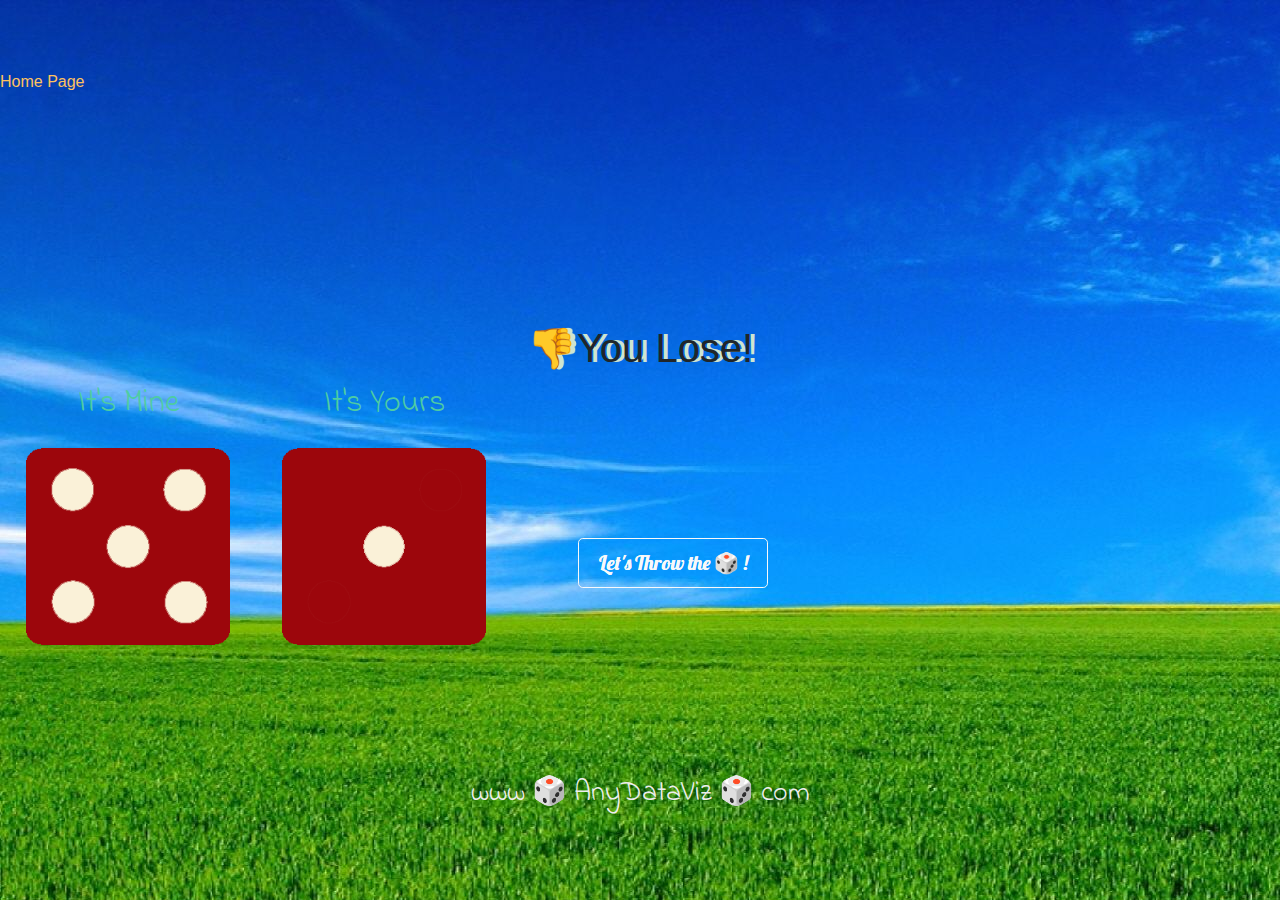
<file: dicee.html>
<!DOCTYPE html>
<html lang="en" dir="ltr">
  <head>
    <meta charset="utf-8">
    <title>Dicee</title>
    <link rel="stylesheet" href="css/Dicee.css">
    <link href="https://fonts.googleapis.com/css?family=Indie+Flower|Lobster" rel="stylesheet">

  <link rel="stylesheet" href="https://maxcdn.bootstrapcdn.com/bootstrap/4.0.0/css/bootstrap.min.css" integrity="sha384-Gn5384xqQ1aoWXA+058RXPxPg6fy4IWvTNh0E263XmFcJlSAwiGgFAW/dAiS6JXm" crossorigin="anonymous">
  </head>
  <body class="back-image" style="background-image: url('images/bg12.jpg');">

<a class="navbar-brand2" href="index.html">Home Page</a>
    <div class="container-fluid">
      <h1>Let's Start</h1>
<div class="row">
      <div class="dice">
        <p>It's Mine</p>
        <img class="img1" src="images/dice6.png">
      </div>

      <div class="dice">
        <p>It's Yours</p>
        <img class="img2" src="images/dice6.png">
      </div>
      <div class="">

      <a class="nav-link" href="" target=""><button class="btn btn-outline-light btn-lg download-button" type="button">Let's Throw the 🎲 !</button></a>
      </div>
      </div>
    </div>

    <script src="index.js" charset="utf-8"></script>


      </body>

      <footer>
        <h3>www 🎲 AnyDataViz 🎲 com</h3>
      </footer>

    </html>
</file>
<file: css/Dicee.css>
.container-fluid {
  width: 70%;
  text-align: center;
  padding-top: 300px;
}

.dice {
  text-align: center;
  display: inline-block;

}

body {
  background-color: #393E46;
}

h1 {
  margin: 30px;
  font-family: 'Lobster', cursive;
  text-shadow: 5px 0 #CEE5D0;
  font-size: 8rem;
  color: #FFF47D;
  text-align: center;
}

p {
  font-size: 2rem;
  color: #4ECCA3;
  font-family: 'Indie Flower', cursive;
}

img {
  width: 80%;
}

footer {
  margin-top: 10%;

  color: #EEEEEE;
  text-align: center;
  font-family: 'Indie Flower', cursive;

}
.navbar-brand2 {
  position: relative;
  color: #FEC260;
  top: 70px;

}
.download-button {
width: 190px;
height: 50px;
  position: relative;
left: 50px;
top: 150px;
  font-family: 'Lobster', cursive;
  background-color: #CEE5D0;
  text-shadow: 0.5px 0 ;
  color: #FF0000;
  font-size: 1rem;
margin-bottom: 10px;
}
.download-button:hover {
  background-color: #ffff;
}
@media (max-width: 720px) {

  h1 {
text-align: center;
    width: 60%;
    margin-left: 100px;

  }
  .container {
    align-self: center;
  }
  .img1 {
    width: 50%;
  }
  .img2 {
    position: static;
    width: 50%;
  }
  footer {
    margin-top: 30%;

    color: #EEEEEE;
    text-align: center;
    font-family: 'Indie Flower', cursive;

  }
  .download-button {
    top: -10px;
  }
  .navbar-brand2 {
    left: 400px;
  }
  }
</file>
